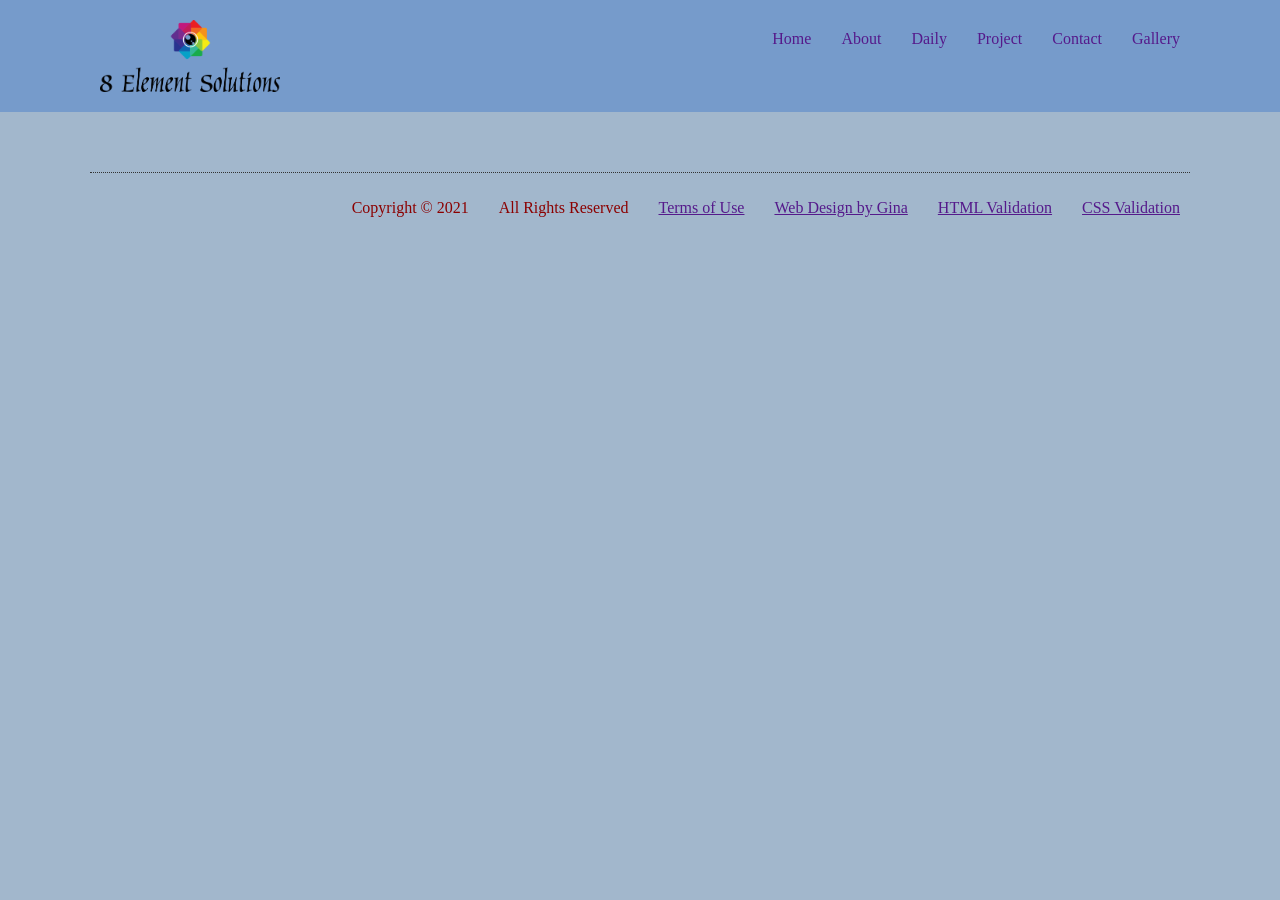
<file: website/index.html>
<!doctype html>
<html lang="en">
<head>
  <meta charset="UTF-8">
  <meta http-equiv="Content-Type" content="text/html; charset=UTF-8" />
  <link href="css/styles.css" type="text/css" rel="stylesheet">
  <title>Home page of our main website</title>

</head>

<body>
<header>
  <div class="header-inner">
  <a href="index.html">
    <img id="logo" src="images/logo.png" alt="image">
<!--    <img id="logo" src="images/logo.jpg" alt="image">-->
  </a>
  <nav>
    <ul>
      <li><a href="">Home</a></li>
      <li><a href="">About</a></li>
      <li><a href="">Daily</a></li>
      <li><a href="">Project</a></li>
      <li><a href="">Contact</a></li>
      <li><a href="">Gallery</a></li>
    </ul>
  </nav>
</div> <!--end header inner-->
</header>
<div id="wrapper">



<div id="hero">

</div> <!--end hero-->
  <main>
  </main>
  <aside>

  </aside>
  <footer>
    <ul>
      <li>Copyright &copy; 2021</li>
      <li>All Rights Reserved</li>
      <li><a href="">Terms of Use</a></li>
      <li><a href="">Web Design by Gina</a></li>
      <li><a href="">HTML Validation</a></li>
      <li><a href="">CSS Validation</a></li>
    </ul>

  </footer>

</div> <!--end wrapper-->
</body>
</html>
</file>
<file: website/css/styles.css>
/*Our main website styles config file*/

* {
    padding:0;
    margin:0;
    box-sizing: border-box;
}

html {
    background-color: rgba(161,182,203,0.98);
}

header {
    overflow:hidden;
    background: rgba(118,155,203,0.98);
}

/*margin:0 auto; will center box*/
.header-inner {
    max-width:1100px;
    margin:20px auto;
}

#thxText {
    text-align: center;
    color: #336699;
}

h1 {
    margin-bottom: 20px;
    line-height: 1.4;
}
h2 {
    margin-bottom: 20px;
    line-height: 1.4;
    color: #336699;
}

p {
    margin-bottom: 20px;
    margin-top: 20px;
    line-height: 1.4;
}

#logo {
    float: left;
    width:180px;
    margin-bottom:20px;
    margin-left: 10px;
}

nav {
    height:50px;
    float: right;
    margin-right:10px;
}

nav ul {
    /*float: right;*/

}
nav li {
    float:left;
    list-style-type: none;
    margin-left:30px;
}

nav a {
    text-decoration: none;
}

.current {
    color: red;
    font-weight: bold;
}

#wrapper {
    max-width:1100px;
    margin:20px auto;
}

main {
    width:60%;
    float: left;
    margin: 20px;
}

aside {
    width:36.17%;
    float: right;
    margin-top: 30px;
}

#view-aside {
    width:36.17%;
    float: left;
    margin-top: 100px;
}

#people {
    width:520px;
    float: left;
    margin-top:30px;
    margin-left:50px;
}

#peopleImg {
    max-width: 100%;
    width:430px;
    float: right;
    margin-top:120px;
    margin-right:50px;
}

.desc {
    font-style: italic;
    font-size: 1.2em;
    margin-bottom: 30px;
    margin-right: 10px;
}

.center {
    display: block;
    width: 60%;
    margin: 20px auto 20px auto;
}

hr {
    display: block;
    margin-bottom: 50px;
    height: 2px;
    background-color: #336699;
    border: none;
    width:520px;
}

img {
    max-width:100%;
    display:block; /*removes space below image*/
}

li  {
    list-style-type: none;
    color: darkred;
    margin-bottom: 10px;
    margin-top: 10px
}

footer {
    height:50px;
    line-height: 50px;
    border-top:1px dotted #333;
    clear: both;
}

footer li {
    float:left;
    list-style-type: none;
    margin-left: 20px;
    margin-right: 10px;
}

footer ul {
    float: right;
}

.backgroundMon {
    background-color: rgba(180,203,181,0.98);
}

.backgroundTues {
    background-color: rgba(140,203,133,0.98);
}

.backgroundWed {
    background-color: rgba(203,165,199,0.98);
}

.backgroundThur {
    background-color: rgba(187,199,203,0.98);
}

.backgroundFri {
    background-color: rgba(203,183,132,0.98);
}

.backgroundSat {
    background-color: rgba(88,199,203,0.98);
}

.backgroundSun {
    background-color: rgba(172,128,203,0.98);
}

form {
    width: 450px;
    margin-left: 20px;
}

fieldset {
    padding: 20px;
}

#textbox {
    width:300px;
}

label {
    display: block;
    margin-bottom: 5px;
    font-size: 18px;
}

.error {
    display: block;
    color: red;
    margin-bottom: 10px;
    margin-top: 5px;
    font-style: italic;
}

input {
    line-height:1.4;
}

input[type="checkbox"]
{
    margin-right: 5px;
}

input[type="radio"]
{
    margin-right: 5px;
}

input[type="submit"]
{
    display: block;
    width: 100px;
    padding: 5px;
    border: solid 1px black;
    text-align: center;
    background-color: rgba(64,133,203,0.98);
}

#reset {
    margin-bottom: 5px;
    margin-top: 5px;
    line-height: 1.4;
}

table {
    margin:20px auto;
    width: 100%;
    border: 1px solid red;
    border-collapse: collapse;;
    table-layout: fixed;
}

table td {
    padding: 3px;
    margin: 3px;
    text-align: center;
    border: 1px solid red;
    width: 120px;

}

table td img {
    object-fit: cover;
    height: 200px;
    width: 300px;
}
</file>
